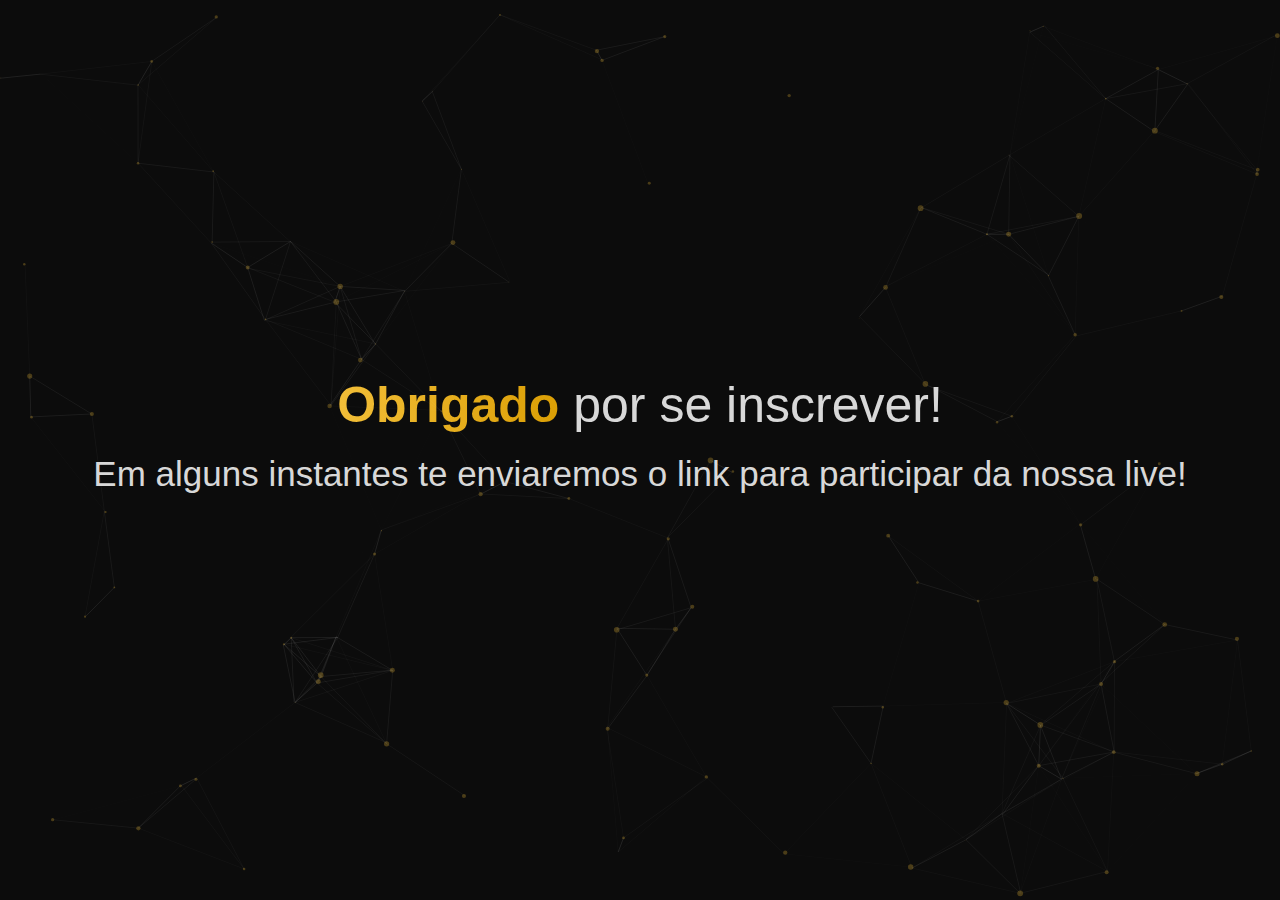
<file: obrigado.html>
<!DOCTYPE html>
<html lang="en">
<head>
    <meta charset="UTF-8">
    <meta name="viewport" content="width=device-width, initial-scale=1.0">
    <title>Obrigado por se inscrever!</title>
    <link rel="shortcut icon" href="./assets/logo vault.svg" type="image/x-icon">
    <link rel="stylesheet" href="./style.css">
</head>
<body>
    <div id="particles-js"></div>

    <section id="obrigado">
        <div class="wrapper">
            <h1><span>Obrigado</span> por se inscrever!</h1>
            <h2>Em alguns instantes te enviaremos o link para participar da nossa live!</h2>
        </div>
    </section>

    <script src="particles.min.js"></script>

    <script>
        particlesJS(
            {
  "particles": {
    "number": {
      "value": 80,
      "density": {
        "enable": true,
        "value_area": 800
      }
    },
    "color": {
      "value": "#F2BE38"
    },
    "shape": {
      "type": "circle",
      "stroke": {
        "width": 0,
        "color": "#000000"
      },
      "polygon": {
        "nb_sides": 5
      },
      "image": {
        "src": "img/github.svg",
        "width": 100,
        "height": 100
      }
    },
    "opacity": {
      "value": 0.2762016745712954,
      "random": false,
      "anim": {
        "enable": false,
        "speed": 1,
        "opacity_min": 0.1,
        "sync": false
      }
    },
    "size": {
      "value": 3,
      "random": true,
      "anim": {
        "enable": false,
        "speed": 40,
        "size_min": 0.1,
        "sync": false
      }
    },
    "line_linked": {
      "enable": true,
      "distance": 150,
      "color": "#ffffff",
      "opacity": 0.11048066982851817,
      "width": 1
    },
    "move": {
      "enable": true,
      "speed": 6,
      "direction": "none",
      "random": false,
      "straight": false,
      "out_mode": "out",
      "bounce": false,
      "attract": {
        "enable": false,
        "rotateX": 600,
        "rotateY": 1200
      }
    }
  },
  "interactivity": {
    "detect_on": "canvas",
    "events": {
      "onhover": {
        "enable": true,
        "mode": "repulse"
      },
      "onclick": {
        "enable": true,
        "mode": "push"
      },
      "resize": true
    },
    "modes": {
      "grab": {
        "distance": 400,
        "line_linked": {
          "opacity": 1
        }
      },
      "bubble": {
        "distance": 400,
        "size": 40,
        "duration": 2,
        "opacity": 8,
        "speed": 3
      },
      "repulse": {
        "distance": 200,
        "duration": 0.4
      },
      "push": {
        "particles_nb": 4
      },
      "remove": {
        "particles_nb": 2
      }
    }
  },
  "retina_detect": true
}  
        )
    </script>
</body>
</html>
</file>
<file: style.css>
* {
    margin: 0;
    padding: 0;
    box-sizing: border-box;

    font-family: 'Poppins', sans-serif;
}

:root {
    font-size: 62.5%;
    --nav-height: 7.2rem;
    --principal-color: #F2BE38;
    --gradient: linear-gradient(to right, #F2BE38, #DB9F05 100%);
    --color-text: #d8d8d8;
}  

::-webkit-scrollbar {
  width: .5rem;
  background-color: #0f0f0f;
}

::-webkit-scrollbar-thumb {
  width: .5rem;
  background-color: var(--principal-color);
  border-radius: 1rem;
}


html {
    scroll-behavior: smooth;
  }
  
  html,
  body {
    width: 100%;
    height: 100%;
  }
  
  ul {
    list-style: none;
  }

  .wrapper {
    width: min(50rem, 100%);
    margin-inline: auto;
  
    padding-inline: 2.4rem;
  }

  body {
    background: #0c0c0c;
    height: 100%;
    display: flex;
    justify-content: center;
    align-items: center;
  }

#particles-js {
  position: fixed;
  top: 0;
  width: 100%;
  height: 100%;
  z-index: 2;
}

/*HEADER HOME =================== */
#home {
  background: transparent;
  height: 100vh;
  position: absolute;
  z-index: 3;
  text-align: center;
}

#home .content {
    width: 100%;
    height: 100%;
    overflow: hidden;
    display: flex;
    flex-direction: column;
    justify-content: center;
    align-items: center;
}

#home .content .text {
  margin-top: 7.2rem;
}

#home .content .text img.logo {
  width: 10rem;
}

#home .content h1,
#obrigado h1 {
  font-size: 3rem;
  font-weight: 500;
  color: var(--color-text);

  margin-top: 1rem;
  margin-bottom: 4rem;
}

#obrigado h1 {
  margin-bottom: 2rem;
  text-align: center;
}

#obrigado h2 {
  text-align: center;
}

#home .content h1 > span,
#obrigado h1 span {
  font-weight: 900;
  color: var(--principal-color);
  background: var(--gradient);
  -webkit-background-clip: text;
  -webkit-text-fill-color: transparent;
}

#home .content a {
  text-decoration: none;
}

#home .content button {
  margin-top: 3rem;
  margin-bottom: 3rem;
  text-decoration: none;
  border: none;
  background: var(--gradient);
  padding: 1.5rem 2rem;
  border-radius: 1rem;
  color: #111111;
  font-weight: 700;
  font-size: 1.6rem;

  display: flex;
  align-items: center;
  gap: 1rem;

  transition: all 300ms ease-in-out;
}

#home .content  button:hover {
  cursor: pointer;
  background: transparent;
  outline: 1px solid var(--principal-color);
  color: var(--principal-color);
}

#home .content button:hover ion-icon {
  color: var(--principal-color);
}

#home .content  button.two {
  outline: 1px solid var(--principal-color);
  background: transparent;
  color: var(--principal-color);
  margin-bottom: 3rem;
}

#home .content  button.two:hover {
  background: var(--gradient);
  color: #111111;
}

#home .content  button.two:hover ion-icon {
  color: #111111;
}

/* topicos =================== */
#home .topicos {
  margin-top: 2rem;
}

#home .topicos header h2,
#obrigado h2 {
  color: #d8d8d8;
  margin-bottom: 4rem;
  font-size: 2rem;
}

#home .topicos header h2 span,
#obrigado h2 span {
  font-weight: 900;
  background: var(--principal-color );
  background: var(--gradient);
  -webkit-background-clip: text;
  -webkit-text-fill-color: transparent;color: var(--principal-color);
}

#home .topicos .cards {
  margin-block: 3rem;
  display: flex;
  flex-direction: column;
  gap: 2rem;

  padding-inline: 1rem;
}

#home .topicos .cards .card {
  backdrop-filter: blur(16px) saturate(180%);
  -webkit-backdrop-filter: blur(12px) saturate(180%);
  background-color: rgba(15, 15, 15, 0.342);
  border: 1px solid rgba(255, 255, 255, 0.125);

  display: flex;
  flex-direction: column;
  align-items: start;
  gap: 1rem;
  padding: 2rem;
  border-radius: 2rem;

  box-shadow: 2px 2px 10px #eeeeee2c;
}

#home .topicos .cards .card ion-icon {
  color: var(--principal-color);
  font-size: 2rem;
}

#home .topicos .cards .card p {
  color: #fff;
  font-weight: 500;
  text-align: left;
  font-size: 1.6rem;
}

#home .topicos .cards .card p span {
  font-weight: 600;
  background: var(--principal-color);
  background: var(--gradient);
  -webkit-background-clip: text;
  -webkit-text-fill-color: transparent;color: var(--principal-color);
}

/* buttonWhatsapp =================== */
#buttonWhatsapp {
  position: fixed;
  bottom: 1rem;
  right: 1rem;
  z-index: 100;
  
  opacity: 0;
  visibility: hidden;
  
  transform: translateY(100%);
  transition: all 300ms ease-in-out;
  }
  
  #buttonWhatsapp.show {
  opacity: 1;
  visibility: visible;
  
  transform: translateY(0);
  }
  
  #buttonWhatsapp ion-icon {
  font-size: 4rem;
  transition: all 300ms ease-in-out;
  background-color: #0e0e0e;
  color: var(--color-text);
  padding: 1rem;
  border-radius: 50%;
  box-shadow: 2px 2px 10px #0e0e0e;
  border: 1px solid #161616;
  }
  
  #buttonWhatsapp ion-icon:hover {
  transform: scale(1.05);
  }

  dialog {
    backdrop-filter: blur(16px) saturate(180%);
    -webkit-backdrop-filter: blur(16px) saturate(180%);
    background-color: rgba(0, 0, 0, 0.678);
    border-radius: 12px;
    border: 1px solid rgba(255, 255, 255, 0.125);
    width: 100%;
    top: 50%;
    left: 50%;
    transform: translate(-50%, -50%);
  }

  dialog::backdrop {
    background-color: rgba(0, 0, 0, 0.637);
    backdrop-filter: blur(2px) saturate(180%);
    -webkit-backdrop-filter: blur(2px) saturate(180%);
  }

  dialog .form {
    display: flex;
    flex-direction: column;
    align-items: center;
    text-align: center;
    justify-content: center;
    padding: 2rem;
    width: 100%;
  }

  dialog .form form {
    display: flex;
    flex-direction: column;
    align-items: start;
    text-align: center;
    justify-content: center;
    width: 100%;
  }

  dialog h2 {
    font-size: 3rem;
    background: var(--gradient);
    -webkit-background-clip: text;
    -webkit-text-fill-color: transparent;color: var(--principal-color);
    margin-bottom: 2rem;
  }

  dialog label {
    color: var(--color-text);
    font-size: 1.4rem;
    margin-bottom: .5rem;
  }

  dialog input {
    background: #ffffff17;
    padding: 1rem;
    border-radius: 1rem;
    border: none;
    outline: none;
    width: 100%;
    color: var(--color-text);
    margin-bottom: 1rem;
  }

  dialog button {
    width: 100%;
    background: var(--gradient);
    border: none;
    font-size: 1.6rem;
    font-weight: 600;
    padding: 1rem 2rem;
    border-radius: 1rem;
    margin-top: 1rem;

    transition: all 200ms ease-in-out;
  }

  dialog button:hover {
    filter: brightness(1.1);
    cursor: pointer;;
  }

/*RESPONSIVIDADE =================== */
@media (min-width: 1080px) {
  .wrapper {
    width: min(130rem, 100%);
  }
   
  header#home .content h1,
  section#obrigado h1 {
    font-size: 5rem;
  }

  header#home .content h1 > span,
  section#obrigado h1 span {
    font-size: 5rem;
  }

  header#home .topicos {
    margin-top: 7rem;
  }

  header#home .topicos header h2,
  section#obrigado h2 {
    font-size: 3.5rem;
    font-weight: 500;
  }

  header#home .topicos header h2 span,
  section#obrigado h2 span {
    font-weight: 700;
  }

  header#home .content  button {
    padding: 1.5rem 10rem;
  }

  header#home .topicos .cards {
    display: grid;
    grid-template-columns: 1fr 1fr 1fr;
  }

  dialog {
    width: 40%;
  }
}
</file>
